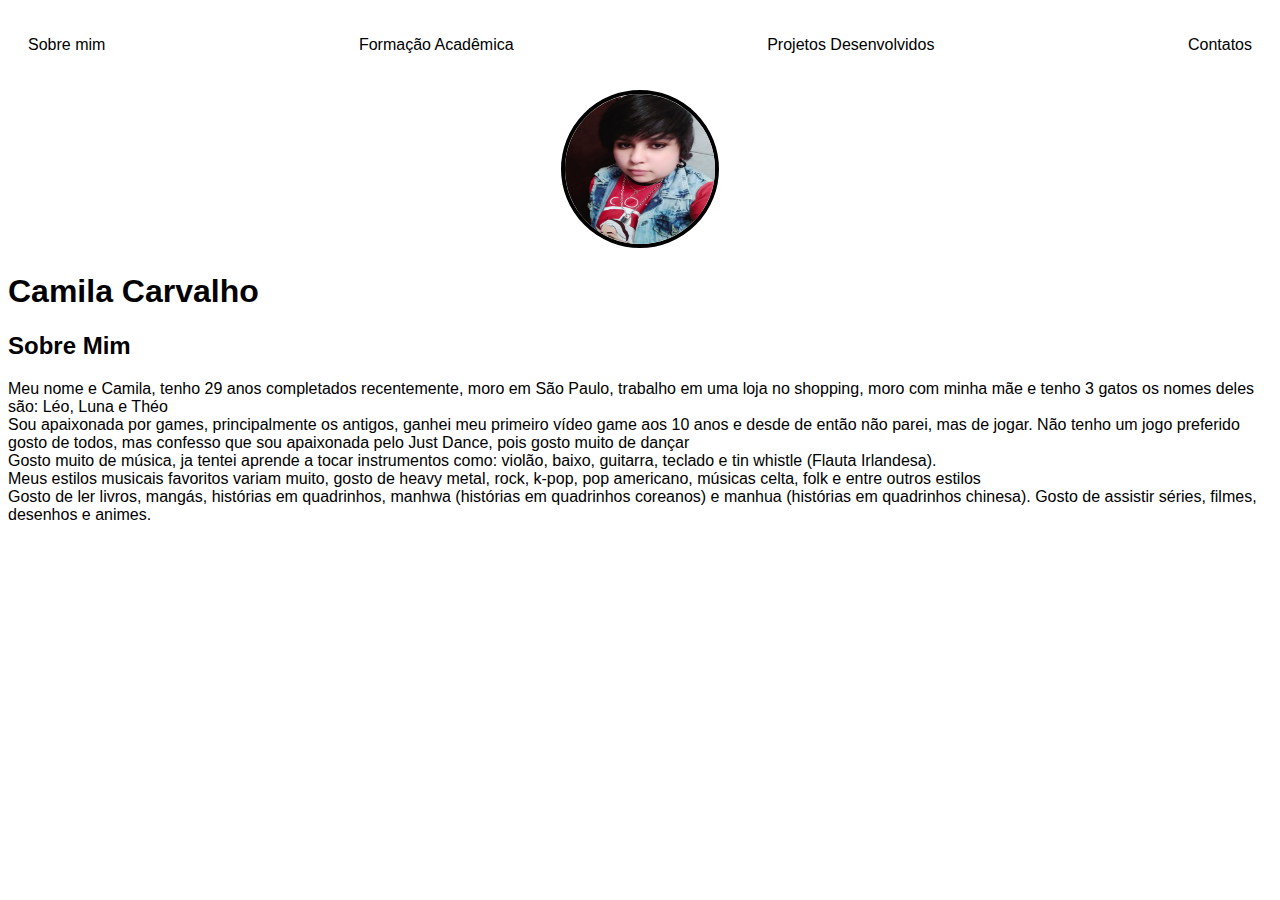
<file: index.html>
<!DOCTYPE html> 
<html lang="en">
<head>
    <meta charset="UTF-8"> 
    <meta http-equiv="X-UA-Compatible" content="IE=edge">
    <meta name="viewport" content="width=device-width, initial-scale=1.0">
    <title>Camila Carvalho</title>
    <Link rel="stylesheet" href="index.css">
</head>
<body>
    <nav>
        <ul>
            <li>
                <a href="index.html">Sobre mim</a>
            </li>
            <li>
                <a href="Formação Acadêmica.html">Formação Acadêmica </a>
            </li>
            <li>
                <a href="Projetos Desenvolvidos.html">Projetos Desenvolvidos</a>
            </li>
            <li>
                <a href="Contatos.html">Contatos</a>
            </li>
        </ul>
    </nav>

    <header>
        <div class="center">
            <img src="./img/Camila.png"></img>
        </div>
       <h1>Camila Carvalho</h1>

    </header>
    <main>
        <selection>
            <h2>Sobre Mim</h2>
            <p>
                Meu nome e Camila, tenho 29 anos completados recentemente, moro em São Paulo, trabalho em uma loja no shopping, moro com minha mãe e tenho 3 gatos os nomes deles são: Léo, Luna e Théo <br>
                Sou apaixonada por games, principalmente os antigos, ganhei meu primeiro vídeo game aos 10 anos e desde de então não parei, mas de jogar. Não tenho um jogo preferido gosto de todos, mas confesso que sou apaixonada pelo Just Dance, pois gosto muito de dançar <br>  
                Gosto muito de música, ja tentei aprende a tocar instrumentos como: violão, baixo, guitarra, teclado e tin whistle (Flauta Irlandesa). <br> Meus estilos musicais favoritos variam muito, gosto de heavy metal, rock, k-pop, pop americano, músicas celta, folk e entre outros estilos <br>
                Gosto de ler livros, mangás, histórias em quadrinhos, manhwa (histórias em quadrinhos coreanos) e manhua (histórias em quadrinhos chinesa). Gosto de assistir séries, filmes, desenhos e animes.
                
                 
            </p>
        </selection>
    </main>
    
</body>
</html>
</file>
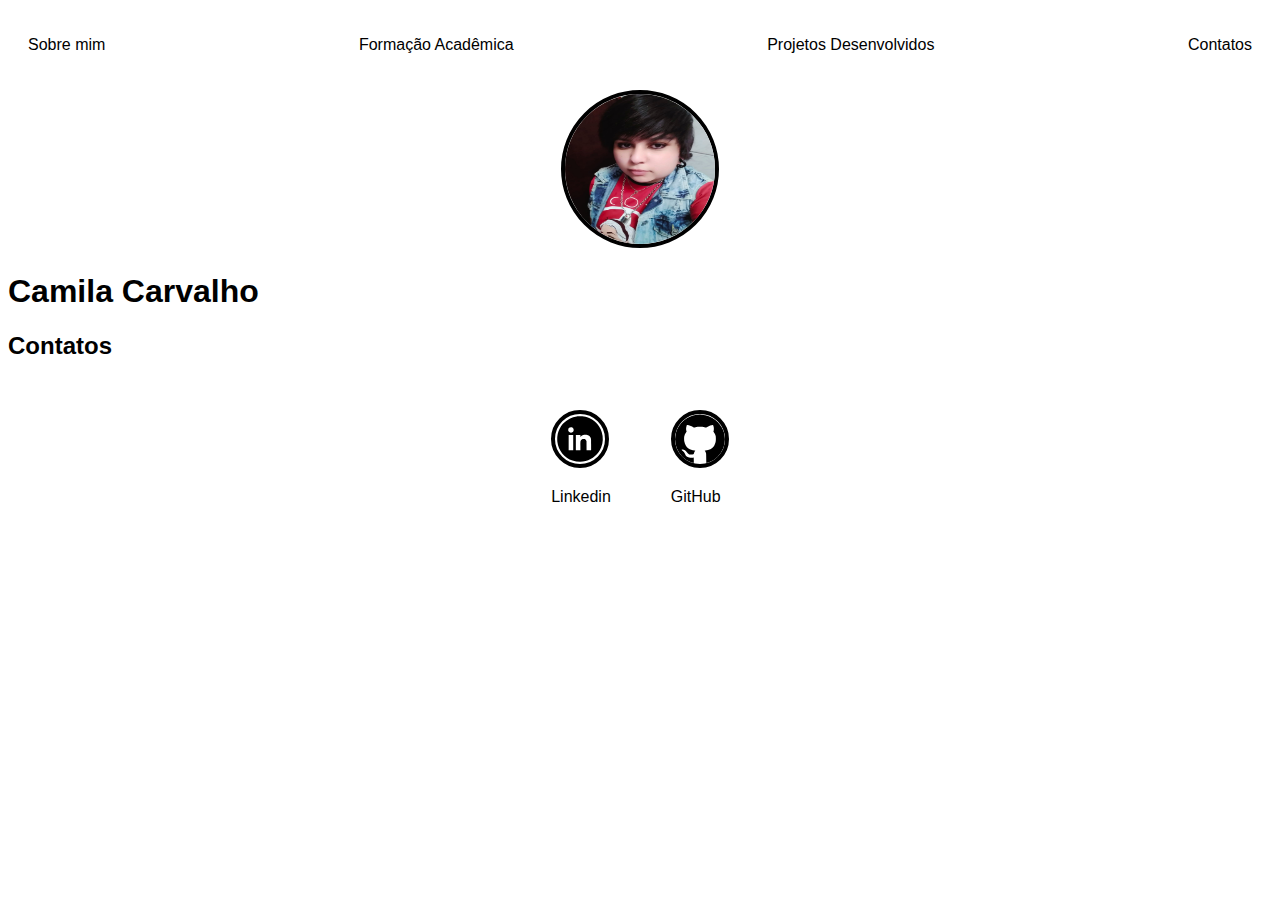
<file: Contatos.html>
<!DOCTYPE html>
<html lang="en">
<head>
    <meta charset="UTF-8">
    <meta http-equiv="X-UA-Compatible" content="IE=edge">
    <meta name="viewport" content="width=device-width, initial-scale=1.0">
    <title>Camila Carvalho</title>
    <Link rel="stylesheet" href="index.css">
</head>
<body>
    <nav>
        <ul>
            <li>
                <a href="index.html">Sobre mim</a>
            </li>
            <li>
                <a href="Formação Acadêmica.html">Formação Acadêmica </a>
            </li>
            <li>
                <a href="Projetos Desenvolvidos.html">Projetos Desenvolvidos</a>
            </li>
            <li>
                <a href="Contatos.html">Contatos</a>
            </li>
        </ul>
    </nav>

    <header>
        <div class="center">
            <img src="./img/Camila.png"></img>
        </div>
       <h1>Camila Carvalho</h1>

    </header>
    <main>
        
            <h2>Contatos</h2>
            <div class="contato">

                <a href="https://linkedin.com/in/camila-carvalho-8888712a2/" target="_blank" rel="noopener noreferrer">
                    <img src="./img/Linkedin.svg"></img>
                    <p>Linkedin</p>
                </a>
                <a href="https://github.com/MillaCarvalho" target="_blank" rel="noopener noreferrer">
                    <img src="./img/GitHub.svg"></img>
                    <p>GitHub</p>
                </a>
                
                 
            </div>
        
    </main>
  
</body>
</html>
</file>
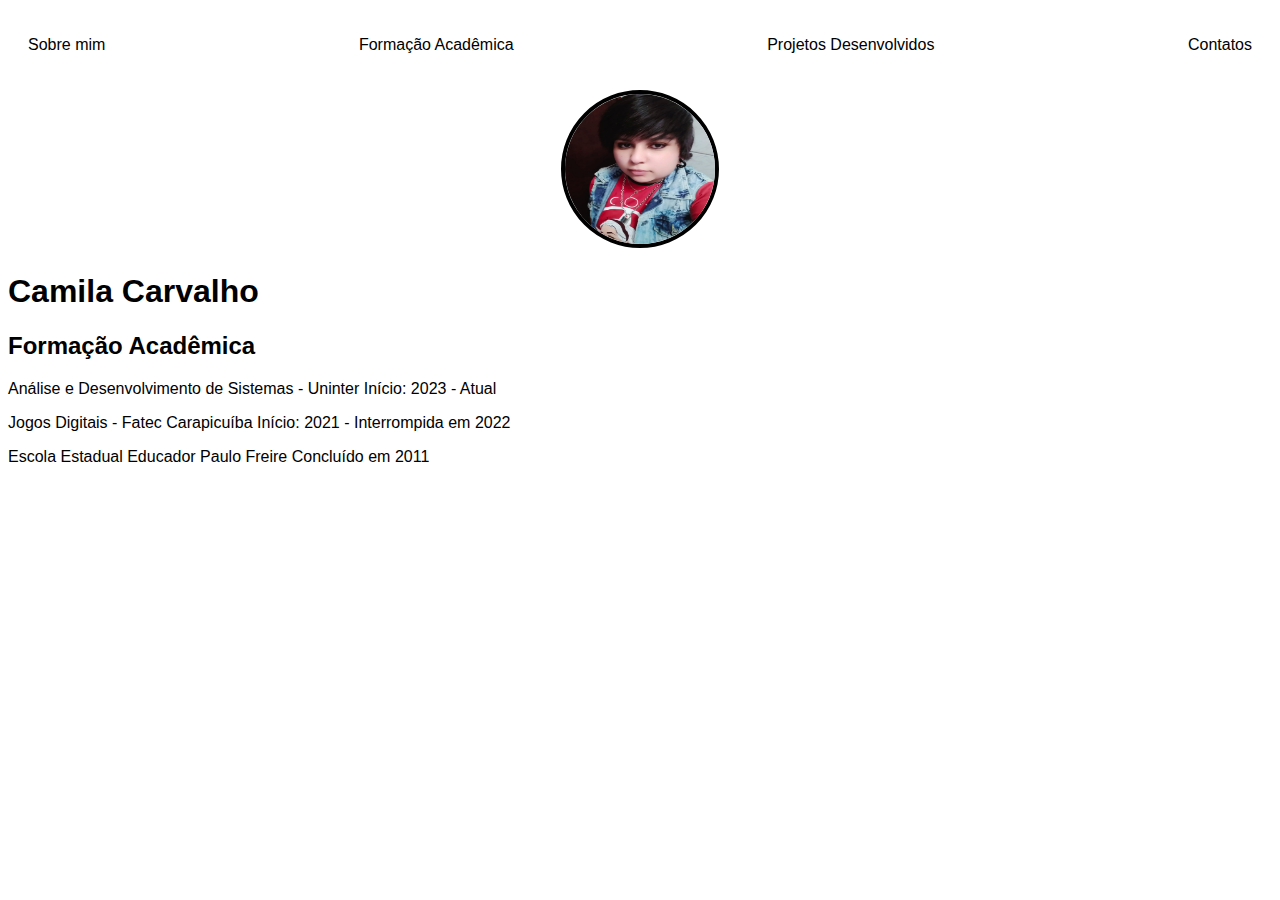
<file: Formação Acadêmica.html>
<!DOCTYPE html>
<html lang="en">
<head>
    <meta charset="UTF-8">
    <meta http-equiv="X-UA-Compatible" content="IE=edge">
    <meta name="viewport" content="width=device-width, initial-scale=1.0">
    <title>Camila Carvalho</title>
    <Link rel="stylesheet" href="index.css">
</head>
<body>
    <nav>
        <ul>
            <li>
                <a href="index.html">Sobre mim</a>
            </li>
            <li>
                <a href="Formação Acadêmica.html">Formação Acadêmica </a>
            </li>
            <li>
                <a href="Projetos Desenvolvidos.html">Projetos Desenvolvidos</a>
            </li>
            <li>
                <a href="Contatos.html">Contatos</a>
            </li>
        </ul>
    </nav>

    <header>
        <div class="center">
            <img src="./img/Camila.png"></img>
        </div>
       <h1>Camila Carvalho</h1>

    </header>
    <main>
        
            <h2>Formação Acadêmica</h2>
            <p>
                Análise e Desenvolvimento de Sistemas - Uninter Início: 2023 - Atual </p>
                <p>
                    Jogos Digitais - Fatec Carapicuíba Início: 2021 - Interrompida em 2022 
                </p>
                
                <p>
                    Escola Estadual Educador Paulo Freire Concluído em 2011
                </p> 
                
                
                 
            
        
    </main>
</body>
</html>
</file>
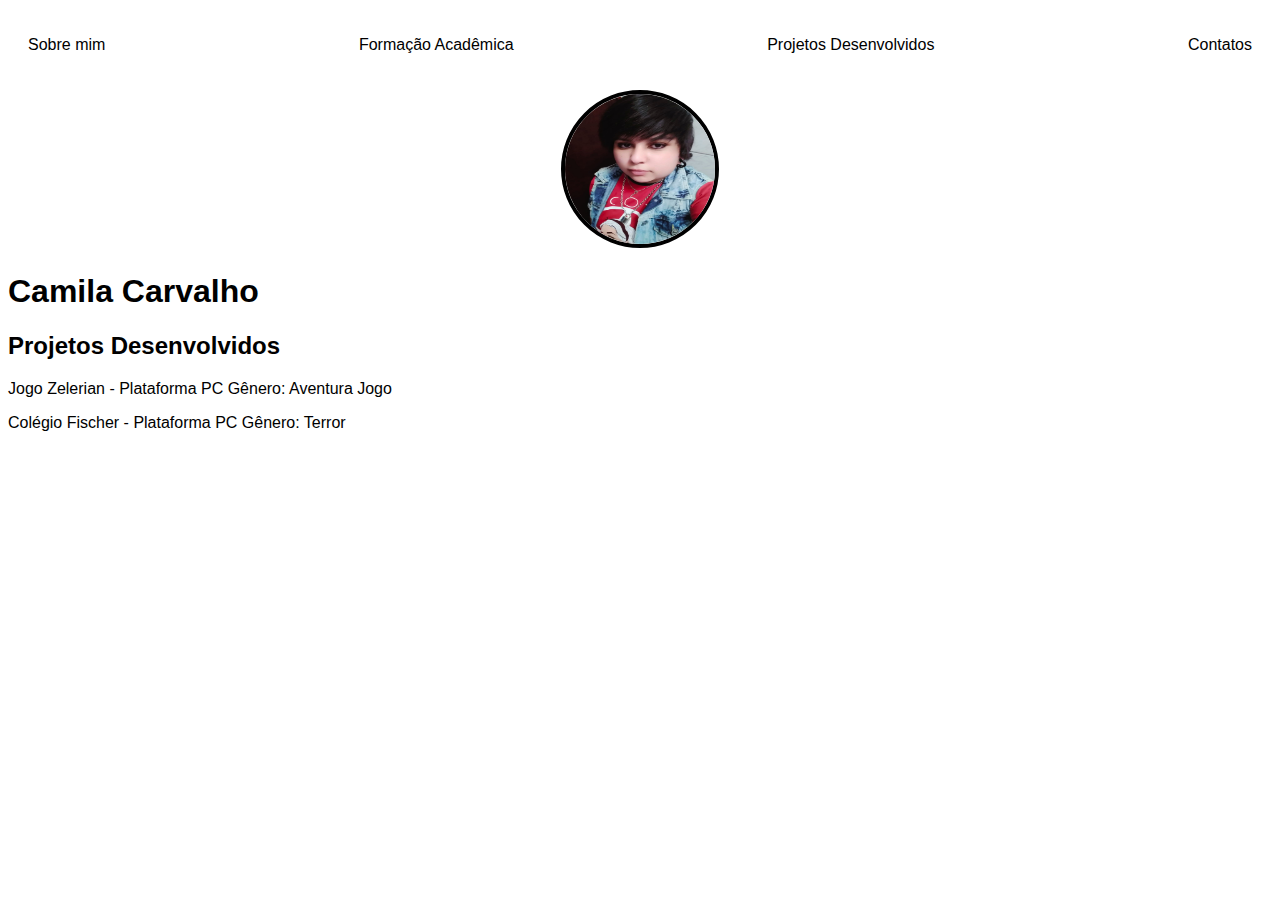
<file: Projetos Desenvolvidos.html>
<!DOCTYPE html>
<html lang="en">
<head>
    <meta charset="UTF-8">
    <meta http-equiv="X-UA-Compatible" content="IE=edge">
    <meta name="viewport" content="width=device-width, initial-scale=1.0">
    <title>Camila Carvalho</title>
    <Link rel="stylesheet" href="index.css">
</head>
<body>
    <nav>
        <ul>
            <li>
                <a href="index.html">Sobre mim</a>
            </li>
            <li>
                <a href="Formação Acadêmica.html">Formação Acadêmica </a>
            </li>
            <li>
                <a href="Projetos Desenvolvidos.html">Projetos Desenvolvidos</a>
            </li>
            <li>
                <a href="Contatos.html">Contatos</a>
            </li>
        </ul>
    </nav>

    <header>
        <div class="center">
            <img src="./img/Camila.png"></img>
        </div>
       <h1>Camila Carvalho</h1>

    </header>
    <main>
        
            <h2>Projetos Desenvolvidos</h2>
            <p>
                Jogo Zelerian - Plataforma PC Gênero: Aventura Jogo 
                </p>


                <p>
                    Colégio Fischer - Plataforma PC Gênero: Terror
                </p>


               

                 
           
       
            
        
    </main>
</body>
</html>
</file>
<file: index.css>
body {
  color: black;
  background-color: white;
  font-family: Arial, Helvetica, sans-serif
}

ul {
    display: flex;
    justify-content: space-between;
    list-style-type: none;
    align-items: center;
    padding: 20px;
}

a {
    color: black;
    text-decoration: none;
}

img {
    width: 150px;
    height: 150px;
    border-radius: 50%;
    border: 4px solid black
}

.center {
    text-align: center;
}
 

.contato {
    display: flex;
    justify-content: center;
}
.contato img {
    width: 50px;
    height: 50px;
 }
.contato a {
    margin: 30px;
}
 
nav a:hover {
    color: red;
}
</file>
